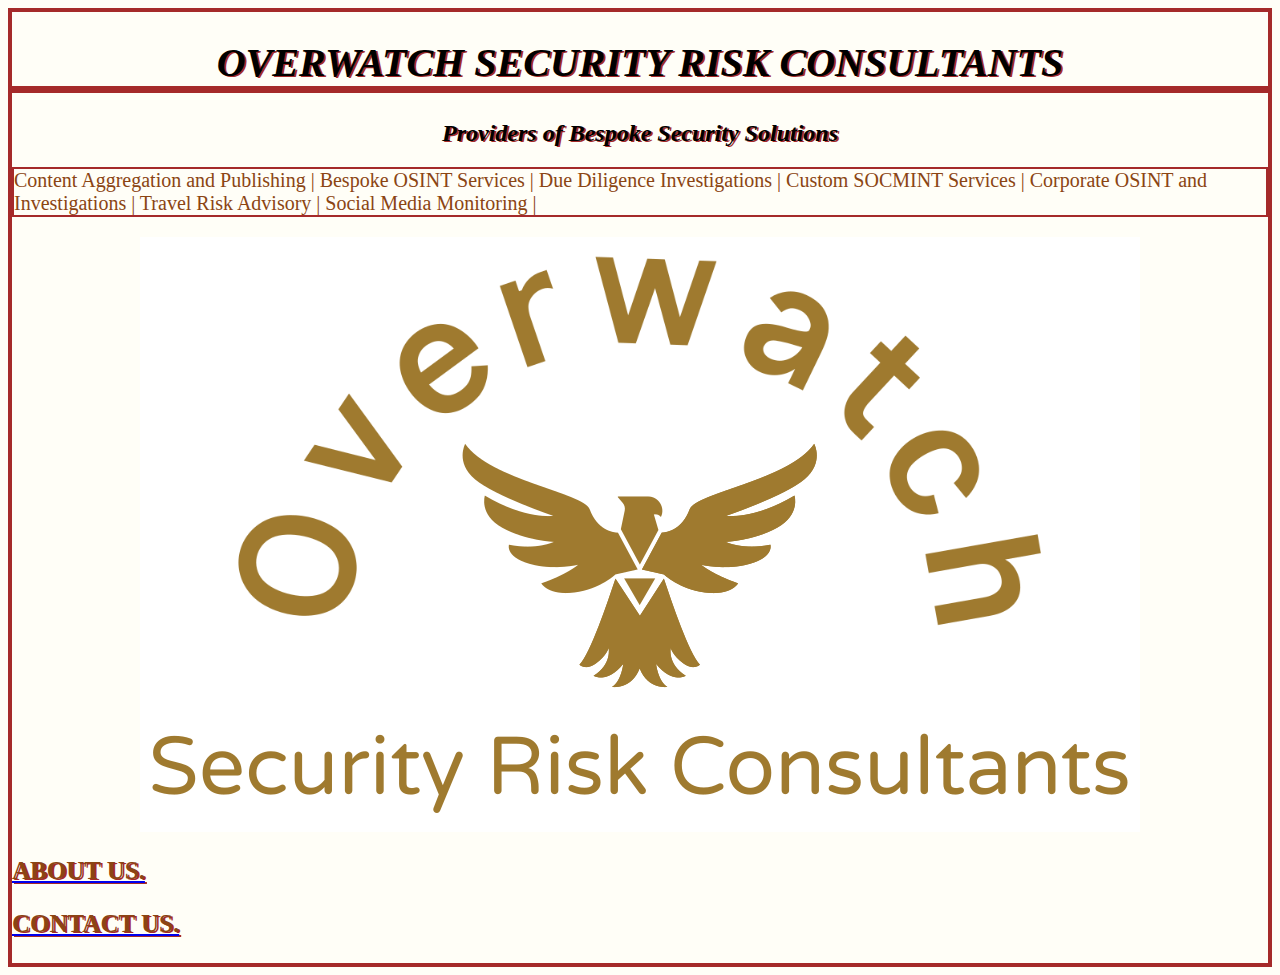
<file: index.html>
<!DOCTYPE html>
<html xmlns="http://www.w3.org/1999/xhtml">

<head>
    
    <meta charset="utf8">
    <title> Overwatch Security Risk Consultants </title>
    <meta http-equiv="content-type" content="text/html; charset=UTF-8" />
    <meta name="keywords" content="botswana, security, overwatch, online" />
    <meta name="description" content="provides custom made and custom built actionable business intelligence" />
    <meta name="author" content="Thompson Molapo" />
    <link href="stylesheets/mystyle.css" rel="stylesheet" type="text/css">
    <script>
    
        window.alert("Hi there welcome to Overwatch Security the best security in botswana,click Ok to enter");
        var title = "Welcome Page";
        
        
    </script>
    </head>
    
    <body>
        
    
        
        
    <h1> OVERWATCH SECURITY RISK CONSULTANTS </h1> 
        
    <h2>Providers of Bespoke Security Solutions</h2>
    
        
    <p> Content Aggregation and Publishing | Bespoke OSINT Services | Due Diligence Investigations | Custom SOCMINT Services | Corporate OSINT and  Investigations | Travel Risk Advisory | Social Media Monitoring | </p> 
        
    
        <img src="images/web1.png"  alt="Overwatch security risk consultants picture">
     
     
            <a href="about.html"> <h3> ABOUT US. </h3> </a>
            <a href="contact.html"> <h3> CONTACT US.</h3></a>
        
        
        
        
        
        
        
        
        
        

    
    </body>






</html>
</file>
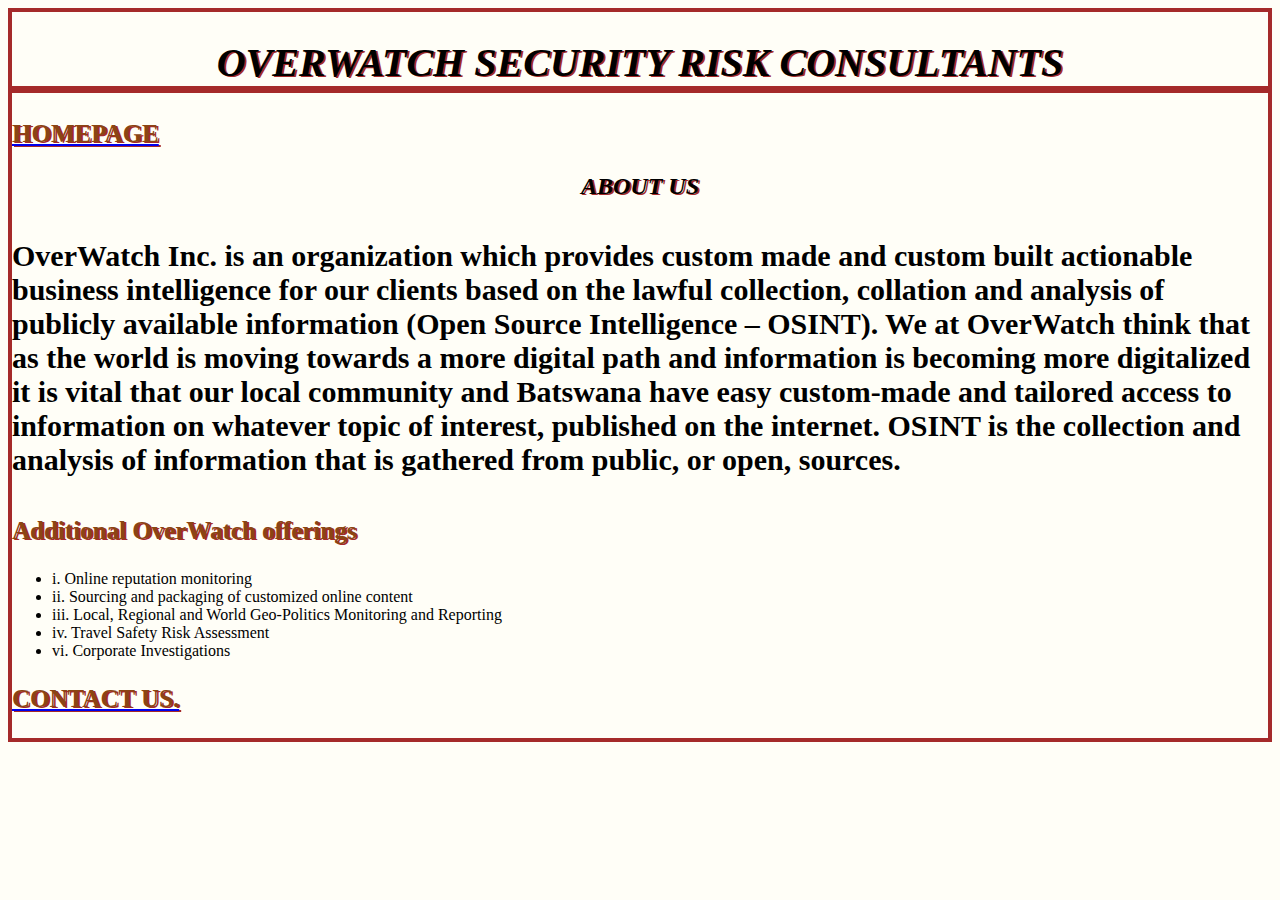
<file: about.html>
<!DOCTYPE html>
<html>

<head>
    
    <meta charset="utf8">
    <title> Overwatch Security Risk Consultants </title>
    <meta http-equiv="content-type" content="text/html; charset=UTF-8" />
    <meta name="keywords" content="botswana, security, overwatch, online" />
    <meta name="description" content="provides custom made and custom built actionable business intelligence" />
    <meta name="author" content="Thompson Molapo" />
    <link href="stylesheets/mystyle.css" rel="stylesheet" type="text/css">
    </head>
    
    <body>
    
    
     <h1> OVERWATCH SECURITY RISK CONSULTANTS </h1> 
        
        
        <a href="index.html"><h3> HOMEPAGE </h3></a> 
        
        
        
    <h2> ABOUT US </h2>
        
    <h4>
        
        
        OverWatch Inc. is an organization which provides custom made and custom built actionable business intelligence for our clients based on the lawful collection, collation and analysis of publicly available information (Open Source Intelligence – OSINT). We at OverWatch think that as the world is moving towards a more digital path and information is becoming more digitalized it is vital that our local community and Batswana have easy custom-made and tailored access to information on whatever topic of interest, published on the internet.
OSINT is the collection and analysis of information that is gathered from public, or open, sources.
        
        
        
        </h4>
        
        <h3> Additional OverWatch offerings </h3>
        <ul>
        
        <li>i.	Online reputation monitoring </li>
        <li> ii.	Sourcing and packaging of customized online content </li>
        <li> iii.	Local, Regional and World Geo-Politics Monitoring and Reporting</li>
        <li> iv.	Travel Safety Risk Assessment </li>
        <li> vi.	Corporate Investigations </li>
            
            
        
        </ul>
        
        
     <a href="contact.html"> <h3> CONTACT US.</h3></a>
    
    
    
    
    </body>






</html>


























</html>
</file>
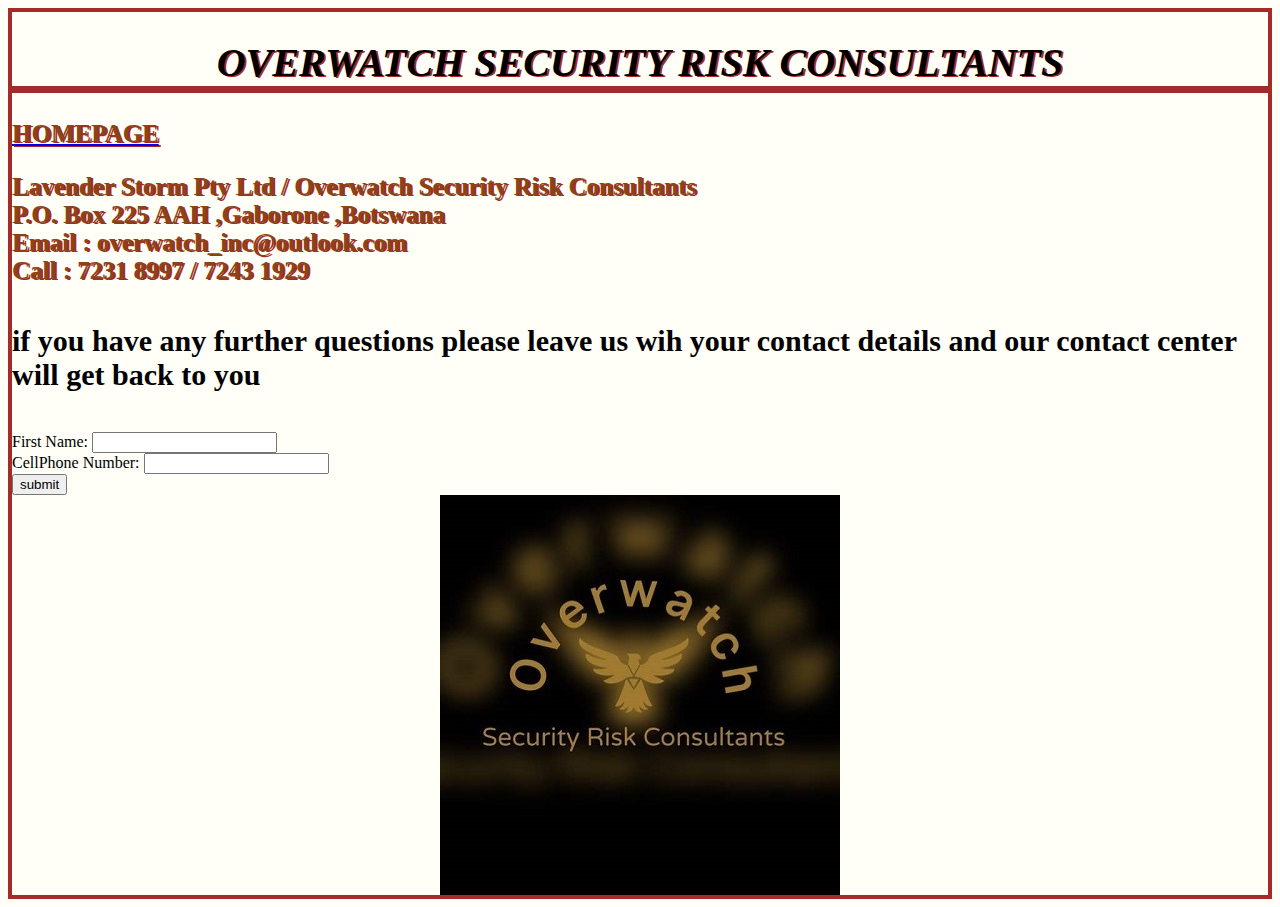
<file: contact.html>
<!DOCTYPE html>
<html>

<head>
    
    <meta charset="utf8">
    <title> Overwatch Security Risk Consultants </title>
    <meta http-equiv="content-type" content="text/html; charset=UTF-8" />
    <meta name="keywords" content="botswana, security, overwatch, online" />
    <meta name="description" content="provides custom made and custom built actionable business intelligence" />
    <meta name="author" content="Thompson Molapo" />
    <link href="stylesheets/mystyle.css" rel="stylesheet" type="text/css">
    </head>
    
    <body>
    
    
     <h1> OVERWATCH SECURITY RISK CONSULTANTS </h1> 
        
        
       <a href="index.html"> <h3> HOMEPAGE </h3></a>  
        
        
        
  <h3>
        
        
      Lavender Storm Pty Ltd / Overwatch Security Risk Consultants</br>
        P.O. Box 225 AAH ,Gaborone ,Botswana</br>
    Email : overwatch_inc@outlook.com</br>
Call : 7231 8997 / 7243 1929

        
        
        
        
        </h3>


<h4> if you have any further questions please leave us wih your contact details and our contact center will get back to you </h4>




<div id="application">
    <form>
        <div class="application"><label>First Name: </label><input type="text"></div>
        <div class="application"><label>CellPhone Number: </label><input type="text"></div>
        <div class="button"><input type="button" value="submit"></div>
    
    
    
    
    </form>



</div>
<img src="images/web3.jpg"
     
     

    
    
    
    
    

    </body>






</html>
</file>
<file: stylesheets/mystyle.css>
p {
    color: saddlebrown;
    font-size: 20px;
    border: 2px solid brown;
    
   
}

h1{
    font-size: 40px;
    border-bottom: 7px solid brown;
    text-align: center;
    font-style: italic;
    text-shadow: 2px 1px brown;
        
    
}


h2{
    text-align: center;
    font-style: italic;
    text-shadow: 2px 1px brown;

    
    
}

h3{
    font-size: 25px;
    text-shadow: 2px 1px brown;
    color: saddlebrown  

}


h4{
    font-size: 30px;
}



html{
    
    background-color:  #fffef7;
}



body{
    
    
    
    border: 4px solid brown;
}
img{
    
    display: block;
    margin: 0 auto;
}
</file>
